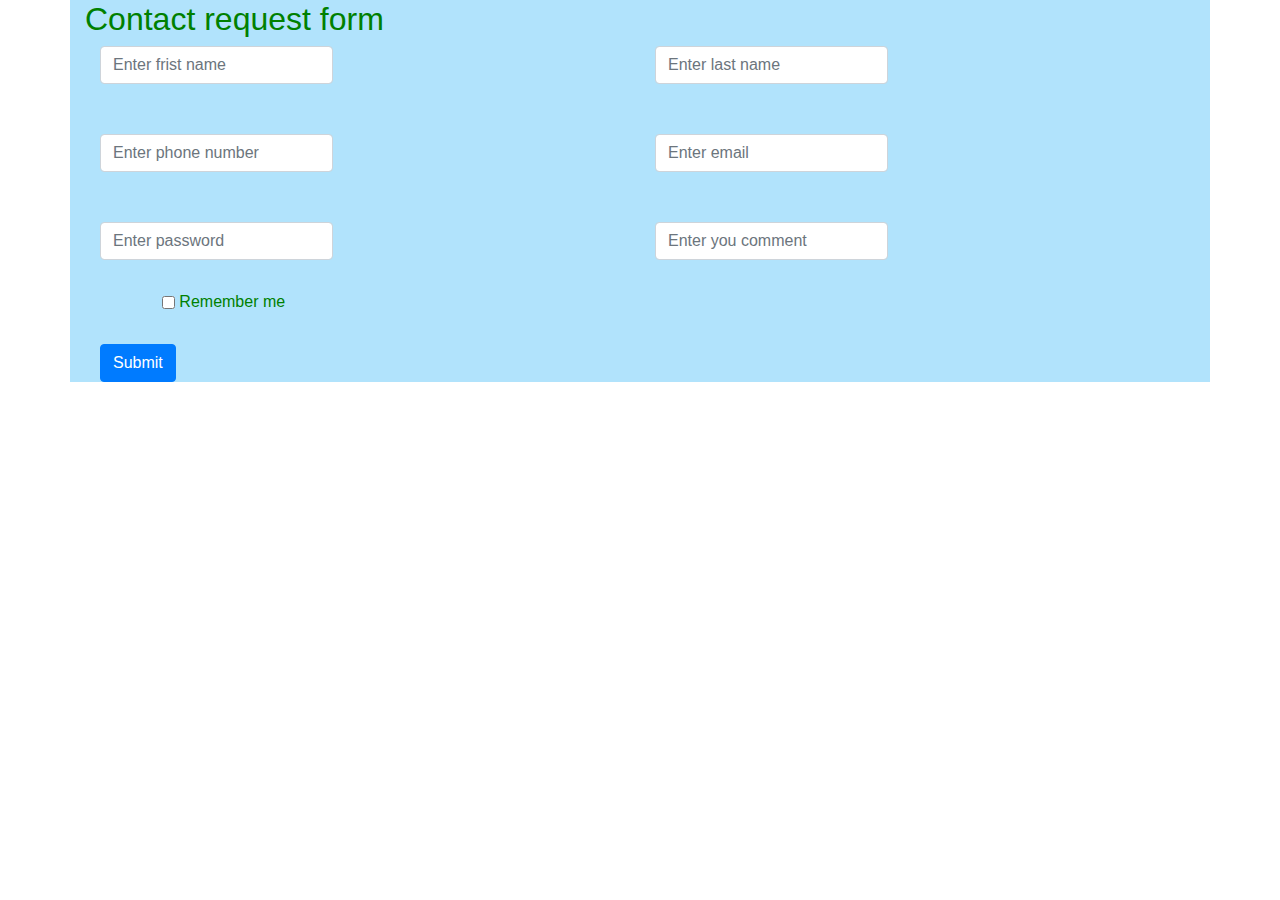
<file: contact us.html>
<!DOCTYPE html>
<html lang="en">
<head>
  <title>ultra vision contact us</title>
  <meta charset="utf-8">
  <meta name="viewport" content="width=device-width, initial-scale=1">
  <link rel="stylesheet" href="https://cdn.jsdelivr.net/npm/bootstrap@4.6.1/dist/css/bootstrap.min.css">
  <script src="https://cdn.jsdelivr.net/npm/jquery@3.6.0/dist/jquery.slim.min.js"></script>
  <script src="https://cdn.jsdelivr.net/npm/popper.js@1.16.1/dist/umd/popper.min.js"></script>
  <script src="https://cdn.jsdelivr.net/npm/bootstrap@4.6.1/dist/js/bootstrap.bundle.min.js"></script>
</head>
<body>

<div class="container" style="color: green; background: rgba(100,200,250,.5);">
  <h2>Contact request form</h2>
 
  <form class="form-inline" action="/action_page.php">

    <div class="container">
      <div class="row">
        <div class="col-md-6">
    <label for="first name"></label>
    <input type="frist name" class="form-control" id="name" placeholder="Enter frist name" name="name">
    </div>

  
        <div class="col-md-6">
    <label for="last name"></label>
    <input type="name" class="form-control" id="name" placeholder="Enter last name" name="last name">
  </div>
 </div>
</div>


   <div class="container">
      <div class="row" style="padding-top: 50px;">
        <div class="col-md-6">
    <label for="phone"></label>
    <input type="phone" class="form-control" id="phone" placeholder="Enter phone number" name="phone">
  </div>

  <div class="col-md-6">
    <label for="email"></label>
    <input type="email" class="form-control" id="email" placeholder="Enter email" name="email">
  </div>
  </div>
</div>

  <div class="container">
      <div class="row" style="padding-top: 50px;">
        <div class="col-md-6">
    <label for="pwd"></label>
    <input type="password" class="form-control" id="pwd" placeholder="Enter password" name="pswd">
  </div>
   

     <div class="col-md-6">
      <label for="comment"></label>
    <input type="comment" class="form-control" id="comment" placeholder="Enter you comment" name="email">
  </div>
  </div>
  </div>

   <div class="container">
      <div class="row" style="padding-top: 30px;">
        <div class="col-md-3">
      <label class="form-check-label">
        <input class="form-check-input" type="checkbox" name="remember"> Remember me
      </label>
    </div>
  </div>
</div>

   <div class="container">
      <div class="row" style="padding-top: 30px;">
        <div class="col-md-2">
    <button type="submit" class="btn btn-primary">Submit</button>
  </div>
</div>
</div>
  </form>
</div>



<script src="https://ajax.googleapis.com/ajax/libs/jquery/3.6.0/jquery.min.js"></script>
<script>
$(document).ready(function(){
  $("button").click(function(){
    alert("form subbmited")
  });
});
</script>

</body>

</html>
</file>
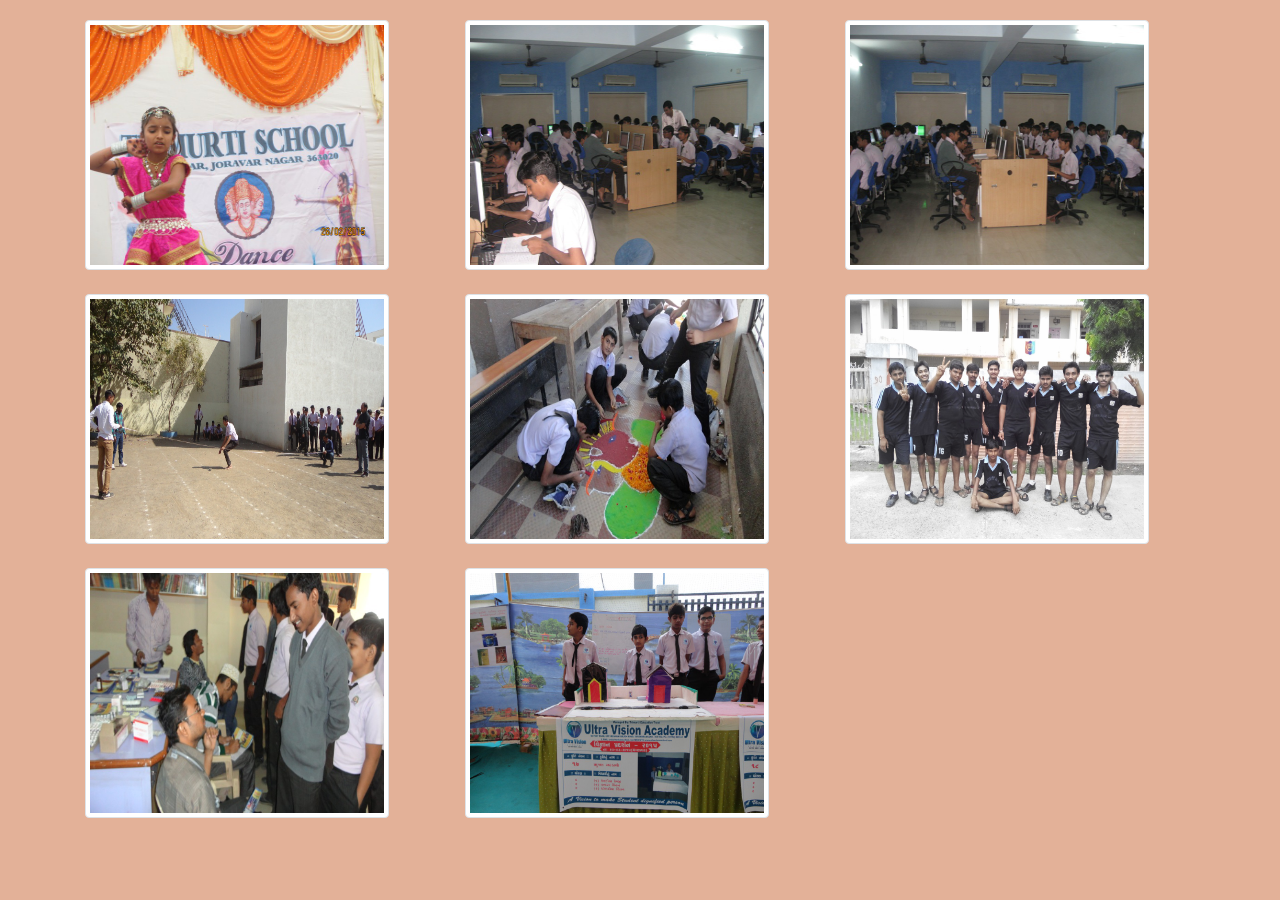
<file: gallery.html>
<!DOCTYPE html>
<html lang="en">
<head>
  
  <meta charset="utf-8">
  <meta name="viewport" content="width=device-width, initial-scale=1">
  <link rel="stylesheet" href="https://cdn.jsdelivr.net/npm/bootstrap@4.6.1/dist/css/bootstrap.min.css">
  <script src="https://cdn.jsdelivr.net/npm/jquery@3.6.0/dist/jquery.slim.min.js"></script>
  <script src="https://cdn.jsdelivr.net/npm/popper.js@1.16.1/dist/umd/popper.min.js"></script>
  <script src="https://cdn.jsdelivr.net/npm/bootstrap@4.6.1/dist/js/bootstrap.bundle.min.js"></script>
</head>
<body style="background:rgba(200,100,50,.5);">

<div class="container" style="padding-top: 20px;">
  <div class="row">
    <div class="col-4">
  <img style="height: 250px;" src="dans.jpg" class="img-thumbnail" alt="Cinque Terre" width="304" height="236"> 
    </div>
    <div class="col-4">
  <img style="height: 250px;" src="computer.jpg" class="img-thumbnail" alt="Cinque Terre" width="304" height="236"> 
    </div>
 
    <div class="col-4">
  <img style="height: 250px;" src="science lab.jpg" class="img-thumbnail" alt="Cinque Terre" width="304" height="236"> 
    </div>
     </div>
     <br>

      <div class="row">
    <div class="col-4">
  <img style="height: 250px;" src="safai.jpg" class="img-thumbnail" alt="Cinque Terre" width="304" height="236"> 
  </div> 
  
  
  <div class="col-4">
  <img style="height: 250px;" src="rangoli.jpg" class="img-thumbnail" alt="Cinque Terre" width="304" > 
  </div>
  <div class="col-4">
  <img src="kabbdi.jpg" class="img-thumbnail" alt="Cinque Terre" width="304" style="height:250px;"> 
  </div>
</div>
<br>

   <div class="row">
    <div class="col-4">
  <img style="height:250px;" src="arogy.jpg" class="img-thumbnail" alt="Cinque Terre" width="304" height="236">
  </div> 
  <div class="col-4">
  <img style="height:250px;" src="science fair.jpg" class="img-thumbnail" alt="Cinque Terre" width="304" height="236"> 
</div>
</div>


 </div>
</div>

</body>
</html>
</file>
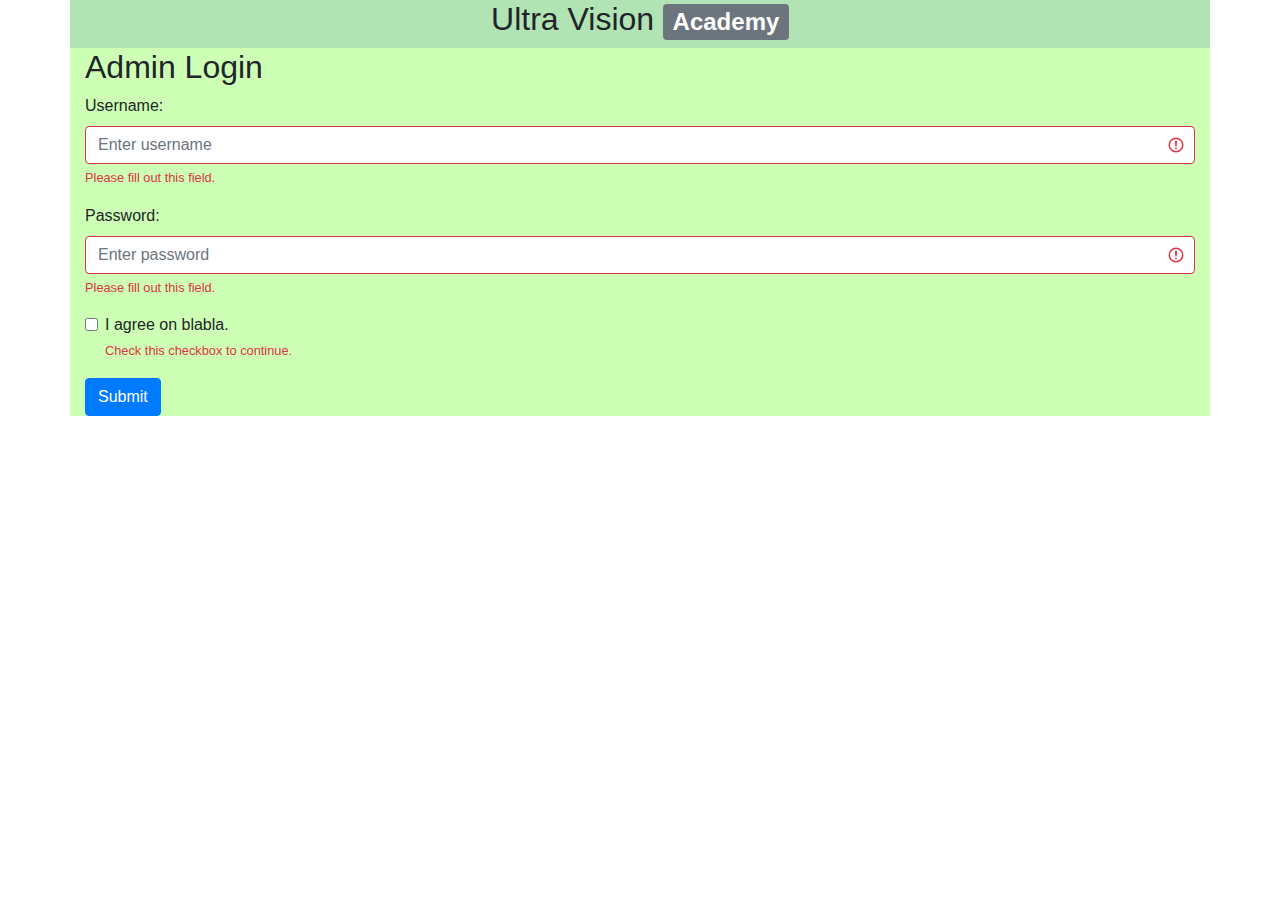
<file: log in.html>
<!DOCTYPE html>
<html lang="en">
<head>
  <title>ultra admin log in</title>
  <meta charset="utf-8">
  <meta name="viewport" content="width=device-width, initial-scale=1">
  <link rel="stylesheet" href="https://cdn.jsdelivr.net/npm/bootstrap@4.6.1/dist/css/bootstrap.min.css">
  <script src="https://cdn.jsdelivr.net/npm/jquery@3.6.0/dist/jquery.slim.min.js"></script>
  <script src="https://cdn.jsdelivr.net/npm/popper.js@1.16.1/dist/umd/popper.min.js"></script>
  <script src="https://cdn.jsdelivr.net/npm/bootstrap@4.6.1/dist/js/bootstrap.bundle.min.js"></script>
</head>
<body>
  <div class="container">
    <div class="row" style="background: rgba(100,200,105,0.5); text-align: center;">
    <div class="col-sm-12"> <h2>Ultra Vision <span class="badge badge-secondary">Academy</span></h2></div>
    </div>
  </div>
 
<div class="container" style="background: rgba(155,255,105,.5);">
  <h2>Admin Login</h2>
  
  <form action="/action_page.php" class="was-validated">
    <div class="form-group">
      <label for="uname">Username:</label>
      <input type="text" class="form-control" id="uname" placeholder="Enter username" name="uname" required>
      <div class="valid-feedback">Valid.</div>
      <div class="invalid-feedback">Please fill out this field.</div>
    </div>
    <div class="form-group">
      <label for="pwd">Password:</label>
      <input type="password" class="form-control" id="pwd" placeholder="Enter password" name="pswd" required>
      <div class="valid-feedback">Valid.</div>
      <div class="invalid-feedback">Please fill out this field.</div>
    </div>
    <div class="form-group form-check">
      <label class="form-check-label">
        <input class="form-check-input" type="checkbox" name="remember" required> I agree on blabla.
        <div class="valid-feedback">Valid.</div>
        <div class="invalid-feedback">Check this checkbox to continue.</div>
      </label>
    </div>
    <button type="submit" class="btn btn-primary">Submit</button>
  </form>
</div>

</body>
</html>
</file>
